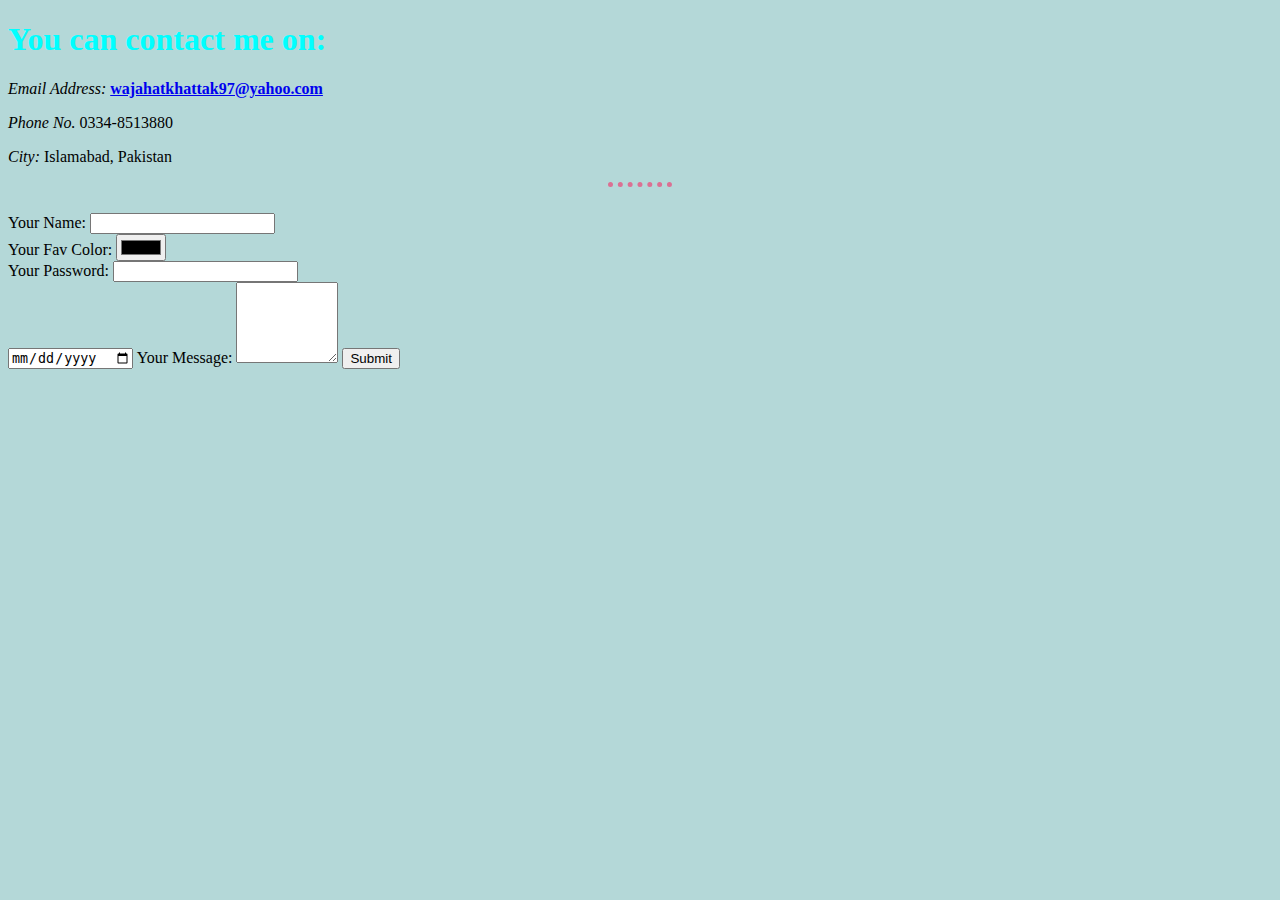
<file: Contact.html>
<!DOCTYPE html>
<html lang="en">
<head>
    <meta charset="UTF-8">
    <title>Document</title>
    <link rel="stylesheet" href="css/styles.css">
</head>
<body>
    <h1>You can contact me on:</h1>
    <p> <em> Email Address:</em> <strong><a href="https://www.youtube.com/">wajahatkhattak97@yahoo.com</a></strong></p> 
    <p><em> Phone No.</em> 0334-8513880</p>    
    <p> <em>City:</em>  Islamabad, Pakistan</p>  
    <hr>
    <br>
    <form action="mailto:wajahatkhattak97@outlook.com" method="post" enctype="text/plain">
        <label>Your Name:</label>
        <input type="text"><br>
        <label>Your Fav Color:</label>
        <input type="color"><br>
        <label>Your Password:</label>
        <input type="password"><br>
        <input type="date">
        <label >Your Message:</label>
        <textarea name="name" cols="10" rows="5"></textarea>
        <input type="submit">
    </form>
</body>
</html>
</file>
<file: css/styles.css>
body{
    background-color: rgb(180, 216, 216);
}
hr{
    border-style: none;
    border-top-style: dotted;
    border-color: palevioletred;
    border-width: 5px;
    width: 5%
}
h1{
    color: cyan;
}
h3{
   color: rgb(160, 34, 131);
}
</file>
